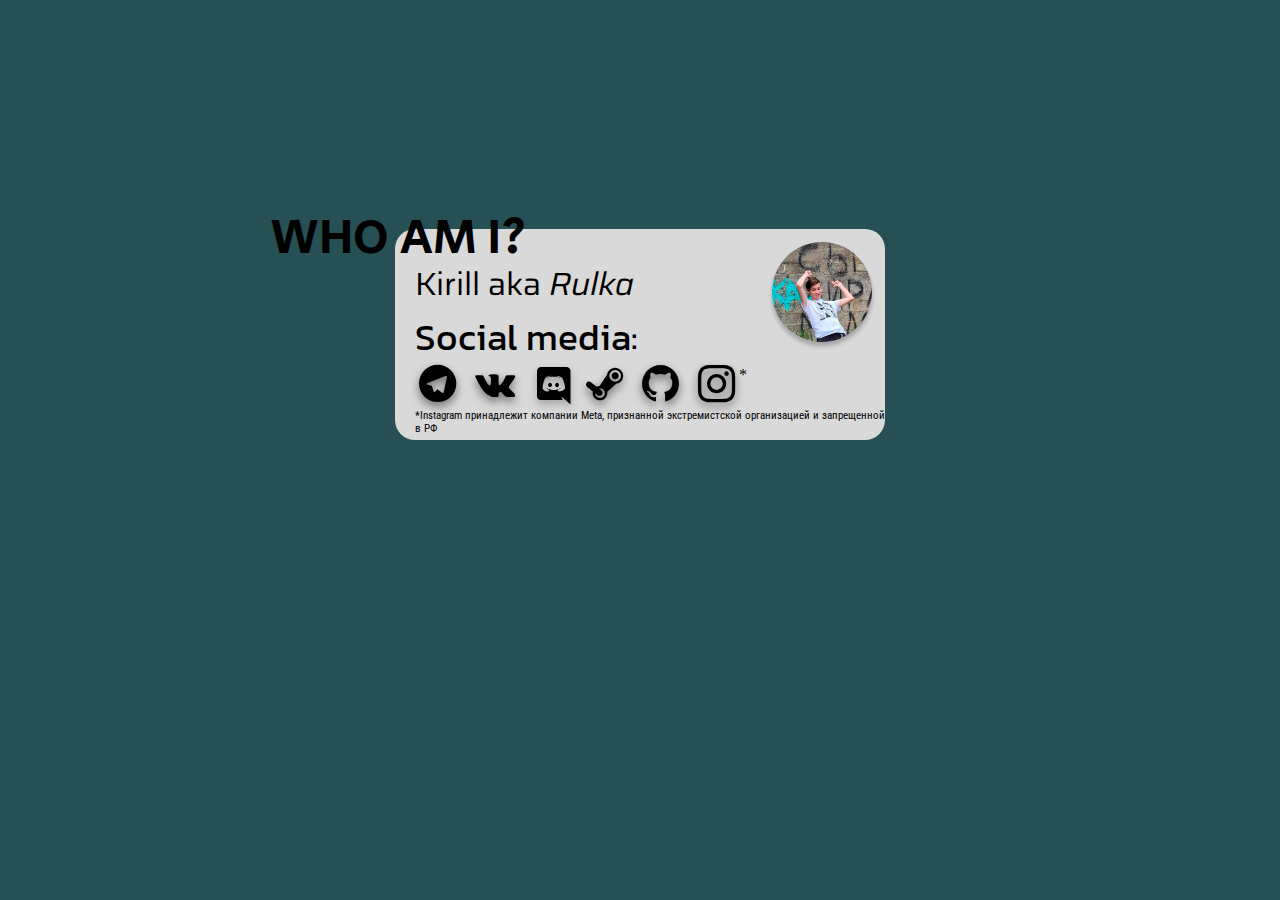
<file: index.html>
<!DOCTYPE html>
<html lang="en">

<head>
  <title>Rulka taplink</title>
  <meta charset="utf-8">
  <meta name="viewport" content="width=device-width">
  <script src="static/main.js"></script>
  <!-- CSS connect -->
  <link rel="stelesheet" href="./static/zero_style.css">
  <link rel="stylesheet" href="./static/style.css">
  <!-- Google Fonts-->
  <link rel="preconnect" href="https://fonts.googleapis.com">
  <link rel="preconnect" href="https://fonts.gstatic.com" crossorigin>
  <link
    href="https://fonts.googleapis.com/css2?family=Kanit:ital,wght@1,300&family=Roboto+Condensed:ital,wght@1,300&family=Saira:ital,wght@0,100;1,100&family=Secular+One&display=swap"
    rel="stylesheet">
</head>


<body>
  <input id="hide_txt" class="hidden" value="Rulka#5510">
  <div class="empty"></div>
  <div class="hidden_title">
    <span><a>WHO AM I?</a></span>
  </div>
  <div class="main_box">
    <div class="title">
      <span><a>WHO AM I?</a></span>
    </div>
    <img class="ellipse" src="./static/img/wnNMmI1WGdk.jpg" alt="фоточка меня любимого">
    <div class="name"><a>Kirill aka <i>Rulka</i></a></div>
    <div class="social_net"><a>Social media:</a></div>
    <div class="icons_box">
      <span class="sicon telegram">
        <a href="https://t.me/Ru1kaa" target="_blank"></a>
      </span>
      <span class="sicon vk">
        <a href="https://vk.com/ru1ka" target="_blank"></a>
      </span>
      <div class="tooltip">
        <button class="button" onclick="discord_copy()">
          <span class="tooltiptext" id="tooltip">Copy to clipboard</span>
          
        </button>
      </div>
      <span class="sicon steam">
        <a href="https://steamcommunity.com/id/Ru1ka" target="_blank"></a>
      </span>
      <span class="sicon github">
        <a href="https://github.com/Ru1ka" target="_blank"></a>
      </span>
      <span class="sicon instagram">
        <a href="https://clck.ru/sTAWp" target="_blank"></a>
      </span>
      <span>
        <a class="star">*</a>
      </span>
    </div>
    <div class="attention">*Instagram принадлежит компании Meta, признанной экстремистской организацией и запрещенной в
      РФ</div>
  </div>
</body>

</html>
</file>
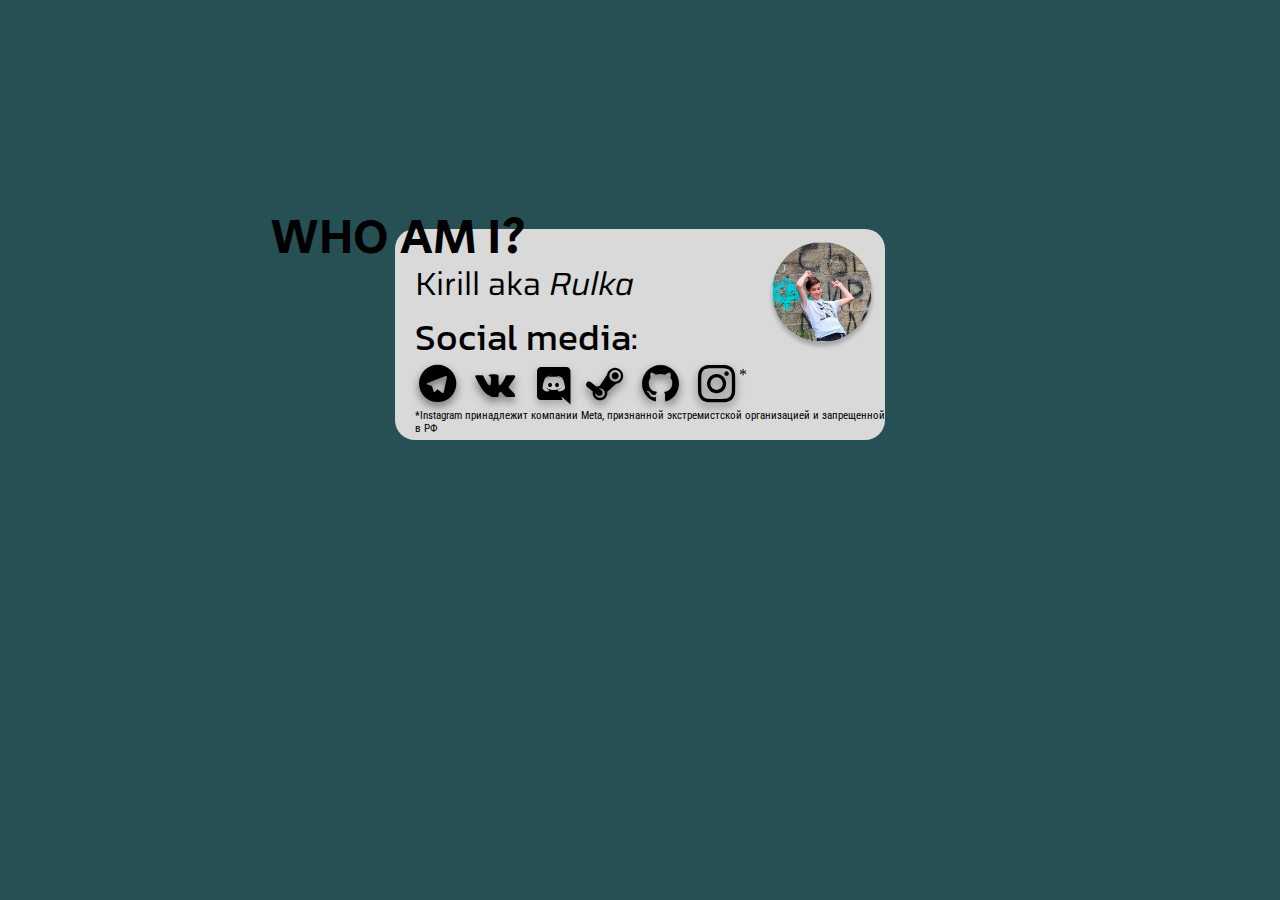
<file: main.html>
<!DOCTYPE html>
<html lang="en">

<head>
  <title>Rulka taplink</title>
  <meta charset="utf-8">
  <meta name="viewport" content="width=device-width">
  <script src="static/main.js" type="text/javascript"></script>
  <!-- CSS connect -->
  <link rel="stelesheet" href="./static/zero_style.css">
  <link rel="stylesheet" href="./static/style.css">
  <!-- Google Fonts-->
  <link rel="preconnect" href="https://fonts.googleapis.com">
  <link rel="preconnect" href="https://fonts.gstatic.com" crossorigin>
  <link
    href="https://fonts.googleapis.com/css2?family=Kanit:ital,wght@1,300&family=Roboto+Condensed:ital,wght@1,300&family=Saira:ital,wght@0,100;1,100&family=Secular+One&display=swap"
    rel="stylesheet">
</head>

<input id="hide_txt" class="hidden" value="Rulka#5510"></input>

<body>
  <div class="empty"></div>
  <div class="main_box">
    <div class="title">
      <span><a>WHO AM I?</a></span>
    </div>
    <span><img class="ellipse" align="right" href="./static/img/wnNMmI1WGdk.jpg"></img></span>
    <div class="name"><a>Kirill aka <i>Rulka</i></a></div>
    <div class="social_net"><a>Social media:</a></div>
    <div class="icons_box">
      <span class="sicon telegram">
        <a href="https://t.me/Ru1kaa" target="_blank"></a>
      </span>
      <span class="sicon vk">
        <a href="https://vk.com/ru1ka" target="_blank"></a>
      </span>
      <div class="tooltip">
        <button class="button" onclick="discord_copy()">
          <span class="tooltiptext" id="tooltip">Copy to clipboard</span>
          <a></a>
        </button>
      </div>
      <span class="sicon steam">
        <a href="https://steamcommunity.com/id/Ru1ka" target="_blank"></a>
      </span>
      <span class="sicon github">
        <a href="https://github.com/Ru1ka" target="_blank"></a>
      </span>
      <span class="sicon instagram">
        <a href="https://clck.ru/sTAWp" target="_blank"></a>
      </span>
      <span>
        <a class="star">*</a>
      </span>
    </div>
    <div class="attention">*Instagram принадлежит компании Meta, признанной экстремистской организацией и запрещенной в
      РФ</div>
  </div>
</body>

</html>
</file>
<file: static/zero_style.css>
/*Обнуление*/
*{
	padding: 0;
	margin: 0;
	border: 0;
}
*,*:before,*:after{
	-moz-box-sizing: border-box;
	-webkit-box-sizing: border-box;
	box-sizing: border-box;
}
:focus,:active{outline: none;}
a:focus,a:active{outline: none;}

nav,footer,header,aside{display: block;}

html,body{
	height: 100%;
	width: 100%;
	font-size: 100%;
	line-height: 1;
	font-size: 14px;
	-ms-text-size-adjust: 100%;
	-moz-text-size-adjust: 100%;
	-webkit-text-size-adjust: 100%;
}
input,button,textarea{font-family:inherit;}

input::-ms-clear{display: none;}
button{cursor: pointer;}
button::-moz-focus-inner {padding:0;border:0;}
a, a:visited{text-decoration: none;}
a:hover{text-decoration: none;}
ul li{list-style: none;}
img{vertical-align: top;}

h1,h2,h3,h4,h5,h6{font-size:inherit;font-weight: 400;}
/*--------------------*/
</file>
<file: static/style.css>
/* icomoon font for icons */
@font-face {
  font-family: 'icomoon';
  src: url('fonts/icomoon.eot?-7levk7');
  src: url('fonts/icomoon.eot?#iefix-7levk7') format('embedded-opentype'),
    url('fonts/icomoon.woff?-7levk7') format('woff'),
    url('fonts/icomoon.ttf?-7levk7') format('truetype'),
    url('fonts/icomoon.svg?-7levk7#icomoon') format('svg');
  font-weight: normal;
  font-style: normal;
}


/* Classes */
body {
  /* linear-gradient work incorrectly */
  /* background: linear-gradient(126.95deg, #D67575 -2.63%, rgba(18, 6, 6, 0.77) 90.69%); */
  background: #275054;
}

.empty {
  opacity: 0;
  height: 200px;
}

.title {
  position: absolute;
  font-family: "Secular One";
  width: 120%;
  top: -25px;
  left: -125px;

  font-size: 36pt;
  font-weight: normal;
}

.hidden_title {
  display: none;
}

.main_box {
  position: relative;
  min-width: 355px;
  max-width: 490px;
  margin: 0 auto;

  border-radius: 20px;
  background: #D9D9D9;
}

.name {
  position: relative;
  display: block;
  padding-top: 30px;
  padding-left: 20px;

  font-family: 'Saira', sans-serif;
  font-weight: normal;
  font-size: 32px;
}

.icons_box {
  width: 100%;
  padding-left: 24px;
}

.social_net {
  position: relative;
  padding-left: 20px;
}

.social_net a {
  font-family: "Kanit", sans-serif;
  font-size: 28pt;
}

.star {
  position: relative;
  top: -20px;
  left: -15px;
}

.attention {
  position: relative;
  padding-top: 5px;

  font-family: "Roboto Condensed", sans-serif;
  font-size: 8pt;
  font-weight: normal;
  padding-left: 20px;
  padding-bottom: 5px;
}

.hidden {
  opacity: 0;
  position: relative;
  top: -1000px;
}

.ellipse {
  position: absolute;
  top: 1vw;
  right: 1vw;

  width: 100px;
  height: 100px;
  border-radius: 100%;

  background: url(img/wnNMmI1WGdk.jpg) 50%/cover no-repeat;
  box-shadow: 0px 4px 4px rgba(0, 0, 0, 0.25);
}


/* Icons */
.sicon,
.sicon:visited,
.sicon:link {
  font-family: 'icomoon';
  font-style: normal;
  font-weight: 400;
  font-variant: normal;
  text-transform: none;
  text-decoration: none;

  font-size: 28pt;
  filter: drop-shadow(0px 4px 4px rgba(0, 0, 0, 0.25));
}

.sicon a,
.sicon a:hover {
  opacity: 1;
  border: 0;
  color: #000000;
  text-decoration: none;
  transition: color 0.2s linear;

  filter: drop-shadow(0px 4px 4px rgba(0, 0, 0, 0.25));
}


.sicon.email a:hover {
  color: white;
}

.sicon.steam a:hover {
  color: #686766;
}

.sicon.vk a:hover {
  color: #45668e;
}

.sicon.github a:hover {
  color: #333333;
}

.sicon.instagram a:hover {
  color: #d10a0a;
}

.sicon.telegram a:hover {
  color: #0088cc;
}


/* btn */
.button {
  font-family: 'icomoon';
  font-style: normal;
  font-weight: 400;
  font-variant: normal;
  text-transform: none;
  text-decoration: none;

  font-size: 28pt;
  padding: 0 0 0 0;

  background: rgba(0, 0, 0, 0);
  color: #000000;
  border: none;
  outline: none;
  filter: drop-shadow(0px 4px 4px rgba(0, 0, 0, 0.25));
}

.button:hover {
  opacity: 1;
  color: #5865F2;
  text-decoration: none;
  transition: color 0.2s linear;

  filter: drop-shadow(0px 4px 4px rgba(0, 0, 0, 0.25));
}

.tooltip {
  position: relative;
  display: inline-block;
  margin-right: 10px;
  top: 2px;
}

.tooltip .tooltiptext {
  visibility: hidden;
  width: 100px;
  background-color: #555;
  color: #fff;
  text-align: center;
  border-radius: 6px;
  padding: 5px;
  position: absolute;
  z-index: 1;
  bottom: 125%;
  left: 100%;
  margin-left: -75px;
  opacity: 0;
  transition: opacity 0.3s;
  font-size: 8pt;
  font-family: "Kanit", serif;
}

.tooltip .tooltiptext::after {
  content: "";
  position: absolute;
  top: 100%;
  left: 50%;
  margin-left: -5px;
  border-width: 5px;
  border-style: solid;
  border-color: #555 transparent transparent transparent;
}

.tooltip:hover .tooltiptext {
  visibility: visible;
  opacity: 1;
}

/* adaptive */
@media screen and (max-width: 768px) {
  .title {
    width: 100%;
    text-align: center;
    top: -70px;
    left: 0;
  }

  .name {
    padding-top: 0;
  }
}

@media screen and (max-width: 540px) {

  .main_box {
    max-width: 300px;
    min-width: 100px;
  }

  .name {
    font-size: 24px;
    padding-top: 10px;
    text-align: center;
    padding-left: 0;
  }

  .title {
    opacity: 0;
  }

  .social_net,
  .social_net a {
    font-size: 24px;
    padding-left: 0;
    text-align: center;
  }

  .empty {
    height: 80px;
  }

  .ellipse {
    display: block;
    position: relative;
    width: 100px;
    height: 100px;
    margin: 0 auto;
  }

  .tooltip {
    padding-bottom: 10px;
  }

  .attention {
    font-size: 8pt;
  }

  .icons_box {
    position: relative;
    display: flex;
    padding-left: 0;
    justify-content: center;
    flex-wrap: wrap;
  }

  .star {
    left: -5px;
    top: -5px;
  }

  .tooltip {
    margin-right: 0;
  }

  .button,
  .sicon,
  .sicon a {
    position: relative;
    font-size: 20pt;
    text-align: center;
    margin-right: 4px;
    margin-left: 4px;
  }

  .hidden_title {
    display: block;
    font-family: "Secular One";
  
    font-size: 32pt;
    font-weight: normal;

    text-align: center;
  }
  .ellipse {
    position: relative;
    top: 10px;
    right: 0;
  }
}
</file>
